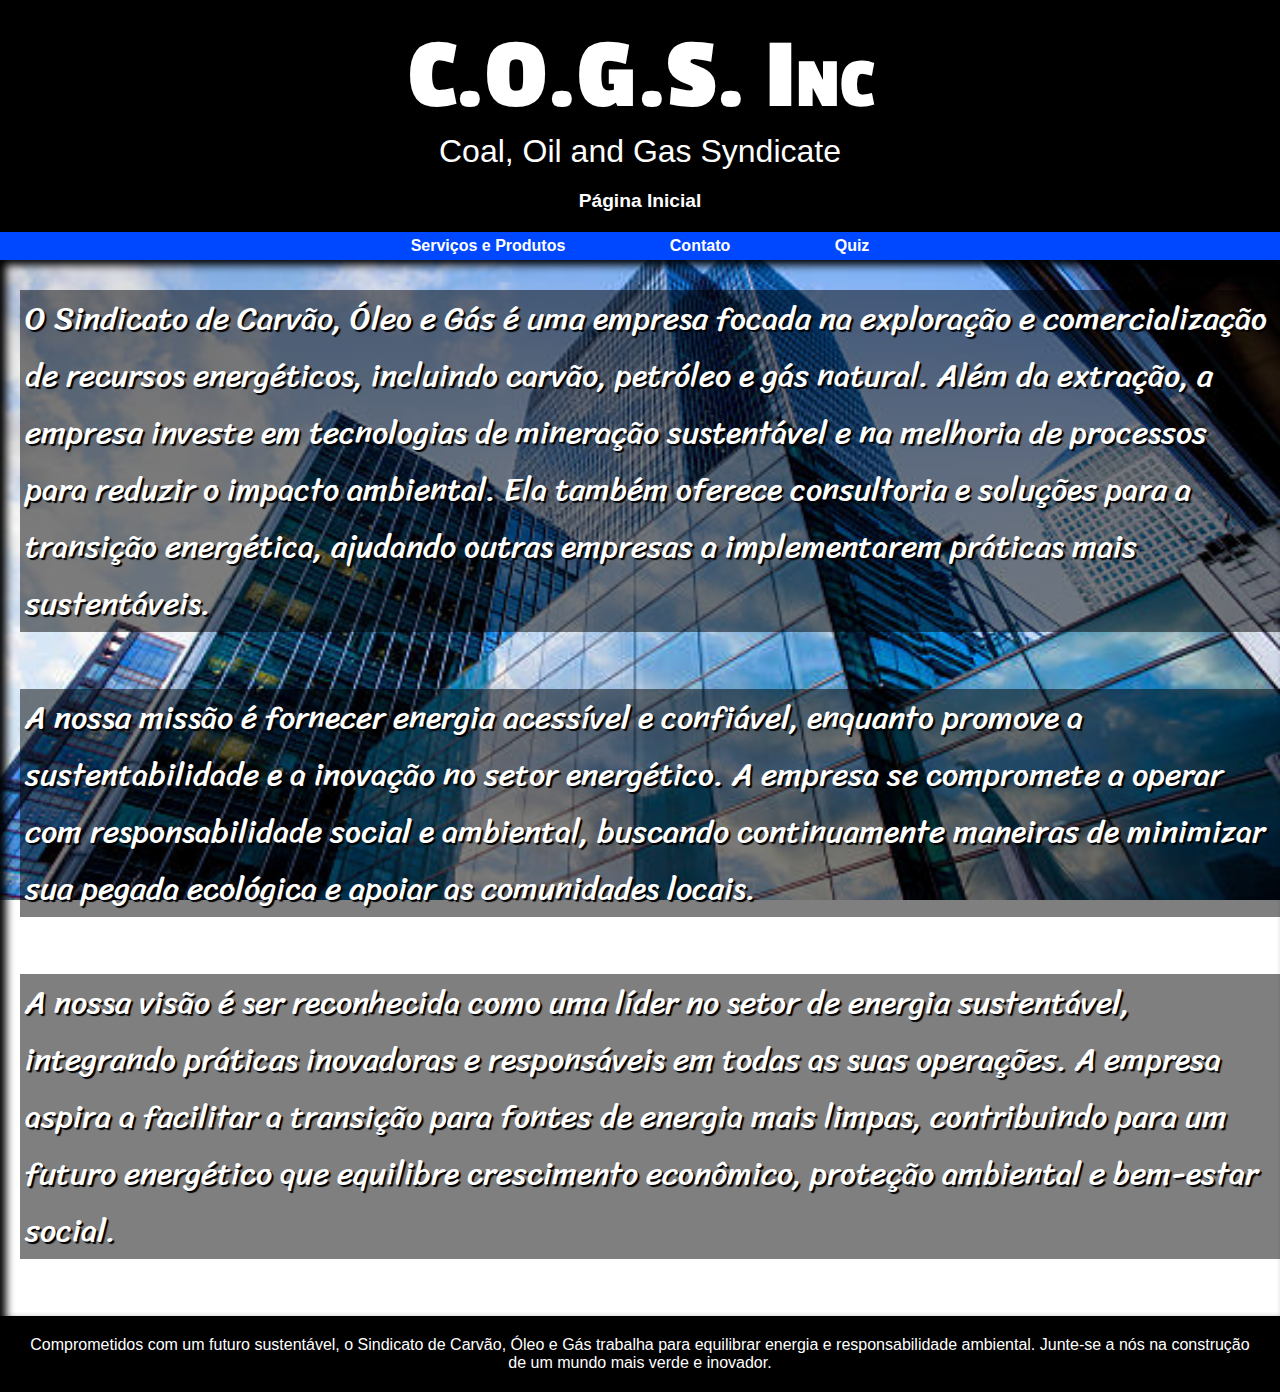
<file: index.html>
<!DOCTYPE html>
<html lang="pt-br">
<head>
    <meta charset="UTF-8">
    <meta name="viewport" content="width=device-width, initial-scale=1.0">
    <link rel="stylesheet" href="https://cdnjs.cloudflare.com/ajax/libs/font-awesome/6.6.0/css/all.min.css" integrity="sha512-Kc323vGBEqzTmouAECnVceyQqyqdsSiqLQISBL29aUW4U/M7pSPA/gEUZQqv1cwx4OnYxTxve5UMg5GT6L4JJg==" crossorigin="anonymous" referrerpolicy="no-referrer" />
    <title>C.O.G.S. Inc</title>
    <link rel="stylesheet" href="styles.css">
</head>
<body>
    <header>
        <h1>C.O.G.S. Inc</h1>
        <p>Coal, Oil and Gas Syndicate</p>
        <h2>Página Inicial</h2>
    </header>
    <nav>
        <a href="produtos.html">Serviços e Produtos</a>
        <a href="contato.html">Contato</a>
        <a href="quiz.html">Quiz</a>
    </nav>
    <main>
        <section class="imagem" id="img01">
            <p>O Sindicato de Carvão, Óleo e Gás é uma empresa focada na exploração e comercialização de recursos energéticos, incluindo carvão, petróleo e gás natural. Além da extração, a empresa investe em tecnologias de mineração sustentável e na melhoria de processos para reduzir o impacto ambiental. Ela também oferece consultoria e soluções para a transição energética, ajudando outras empresas a implementarem práticas mais sustentáveis.</p>
            <br><br>
            <p>A nossa missão é fornecer energia acessível e confiável, enquanto promove a sustentabilidade e a inovação no setor energético. A empresa se compromete a operar com responsabilidade social e ambiental, buscando continuamente maneiras de minimizar sua pegada ecológica e apoiar as comunidades locais.</p>
            <br><br>
            <p>A nossa visão é ser reconhecida como uma líder no setor de energia sustentável, integrando práticas inovadoras e responsáveis em todas as suas operações. A empresa aspira a facilitar a transição para fontes de energia mais limpas, contribuindo para um futuro energético que equilibre crescimento econômico, proteção ambiental e bem-estar social.</p>
            <br><br>
            
        </section>
        <footer>
            Comprometidos com um futuro sustentável, o Sindicato de Carvão, Óleo e Gás trabalha para equilibrar energia e responsabilidade ambiental. Junte-se a nós na construção de um mundo mais verde e inovador.     
        </footer>
    </main>
    <script src="script.js"></script>
    <audio controls autoplay loop hidden>
        <source src="recursos/elevator1.mp3" type="audio/mpeg">
    </audio>
</body>
</html>
</file>
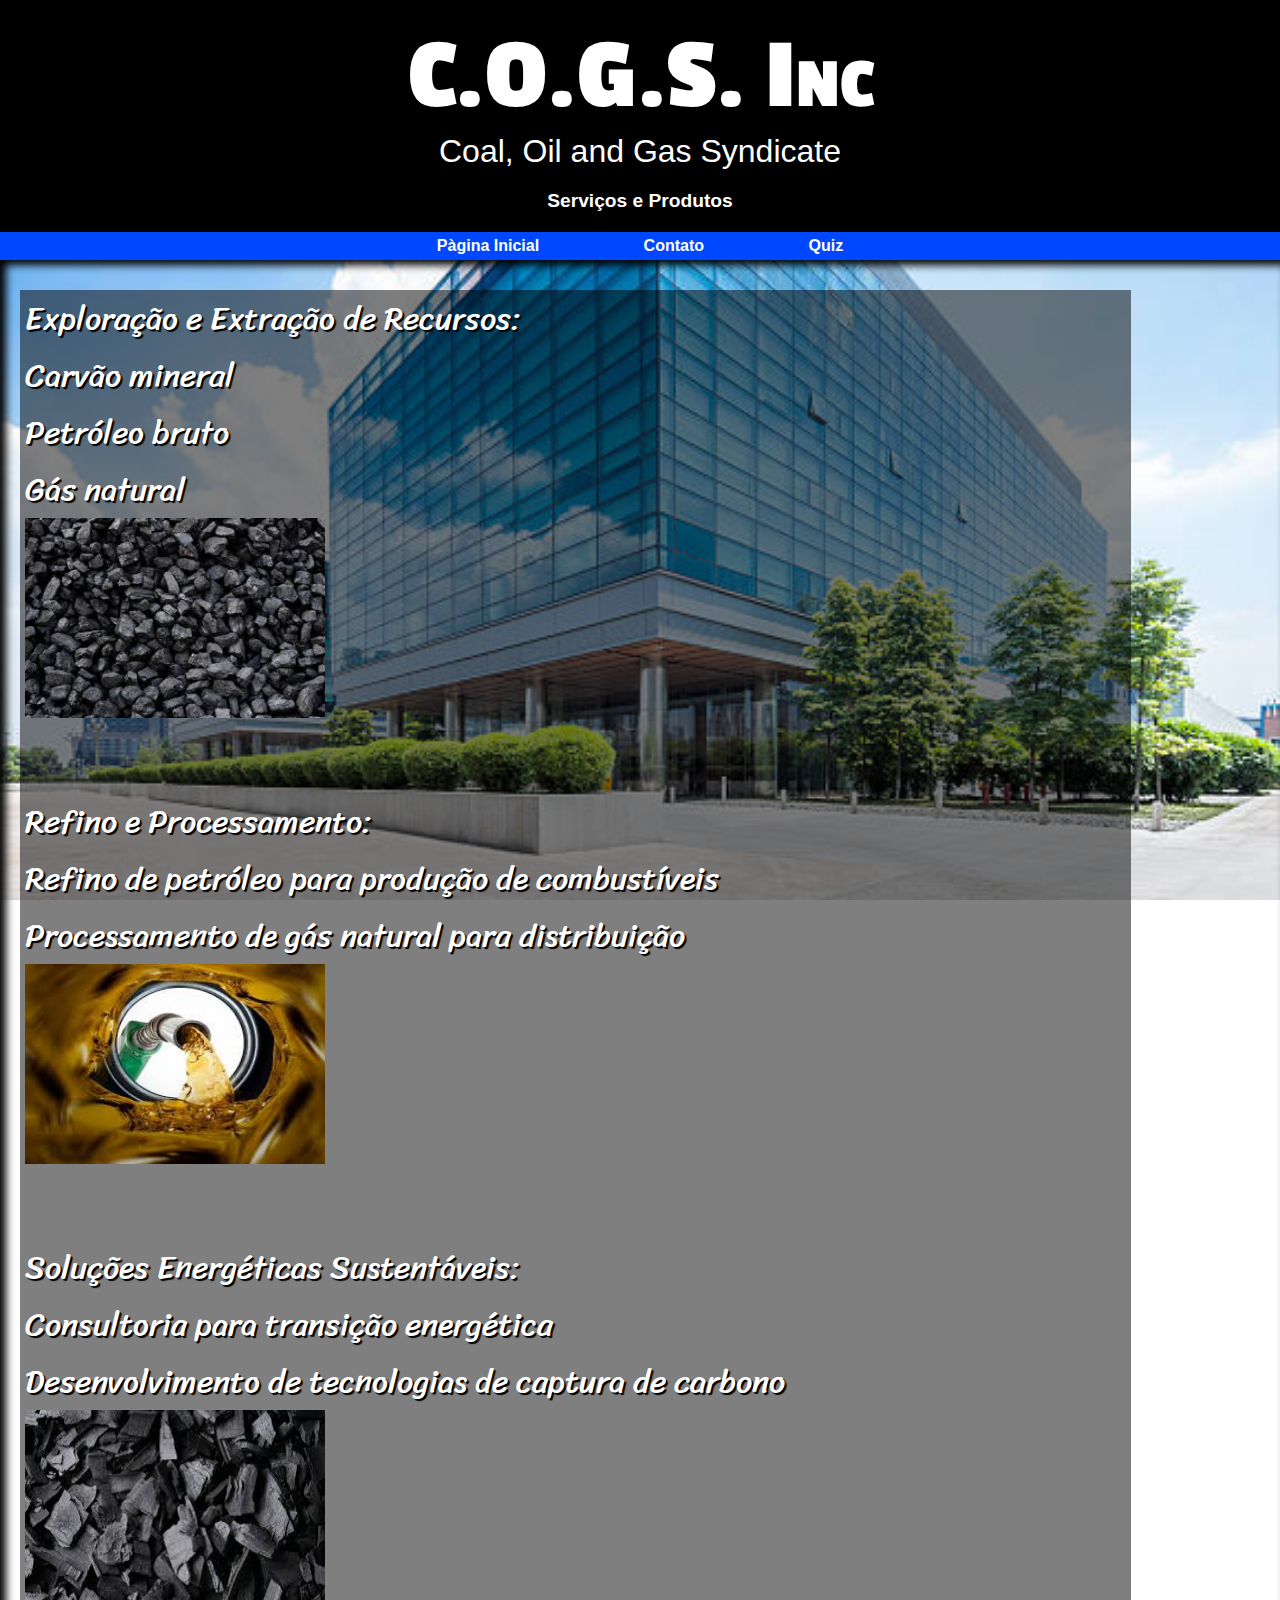
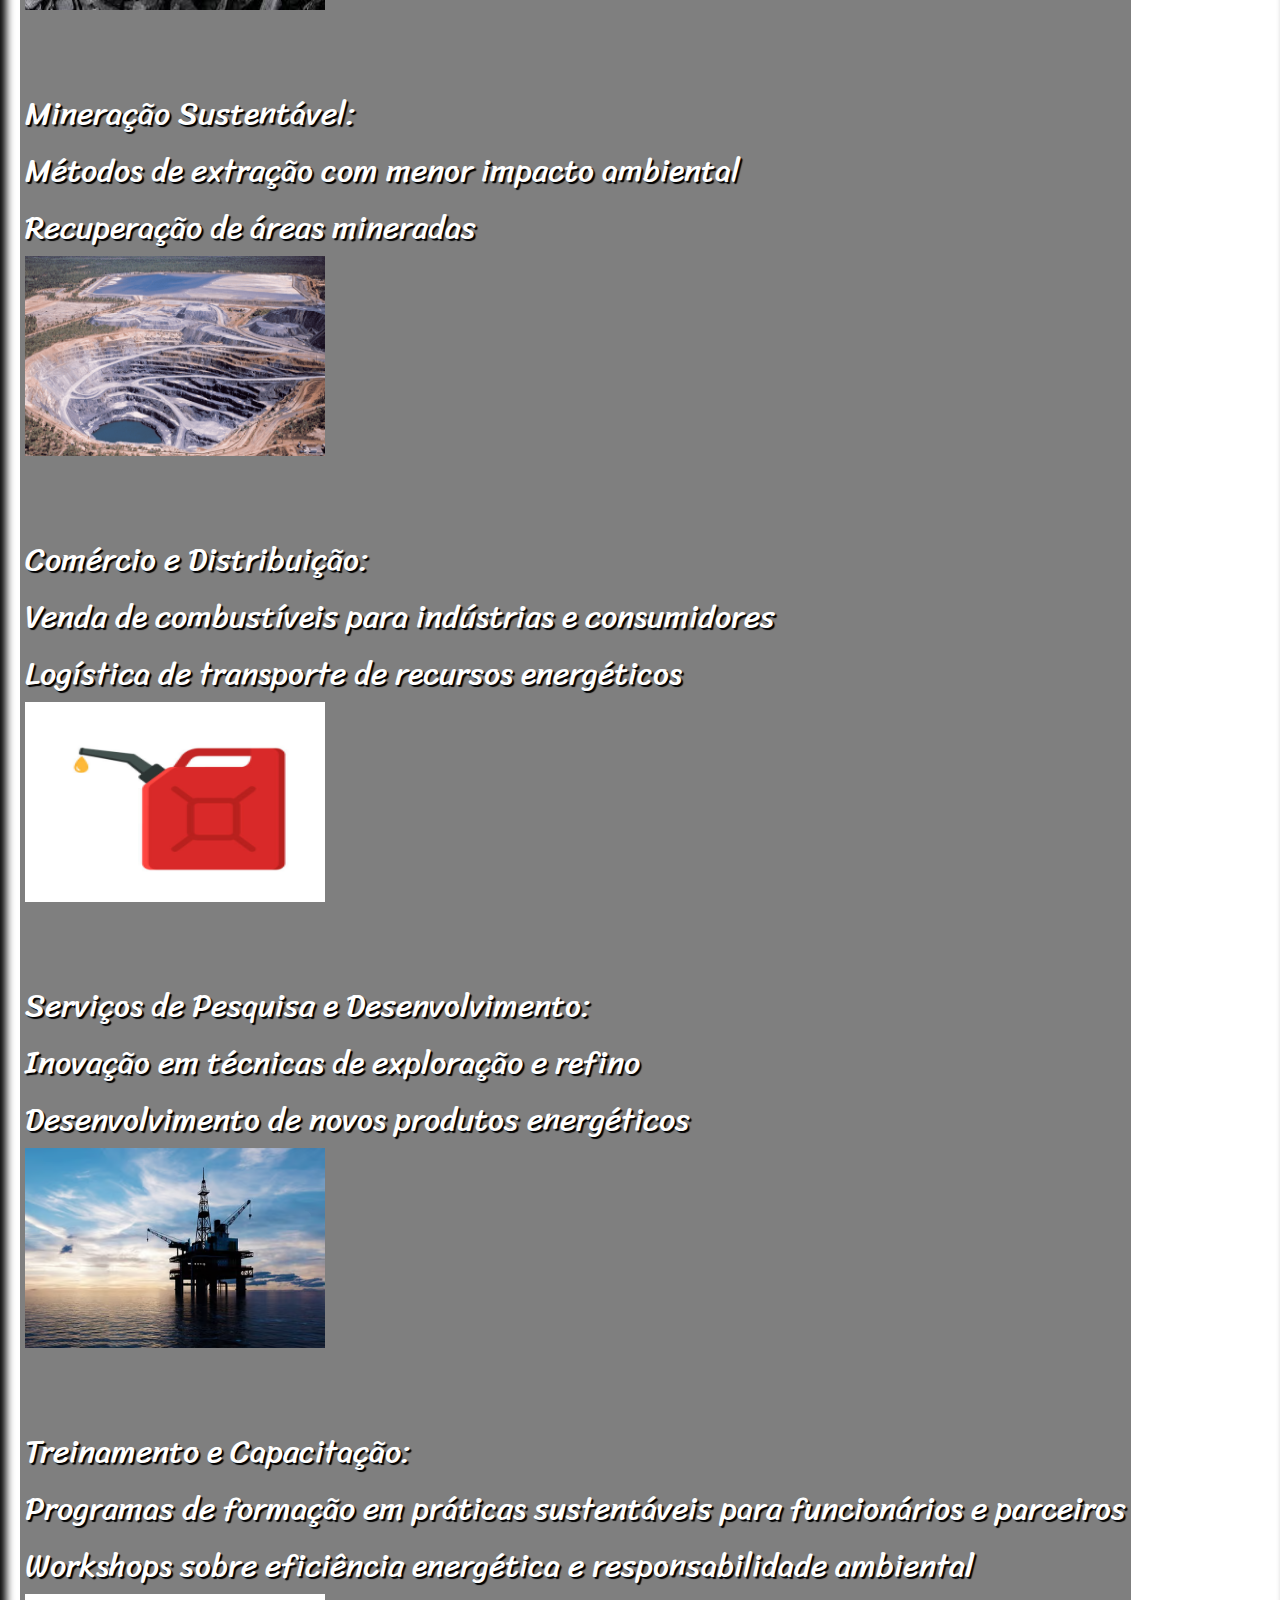
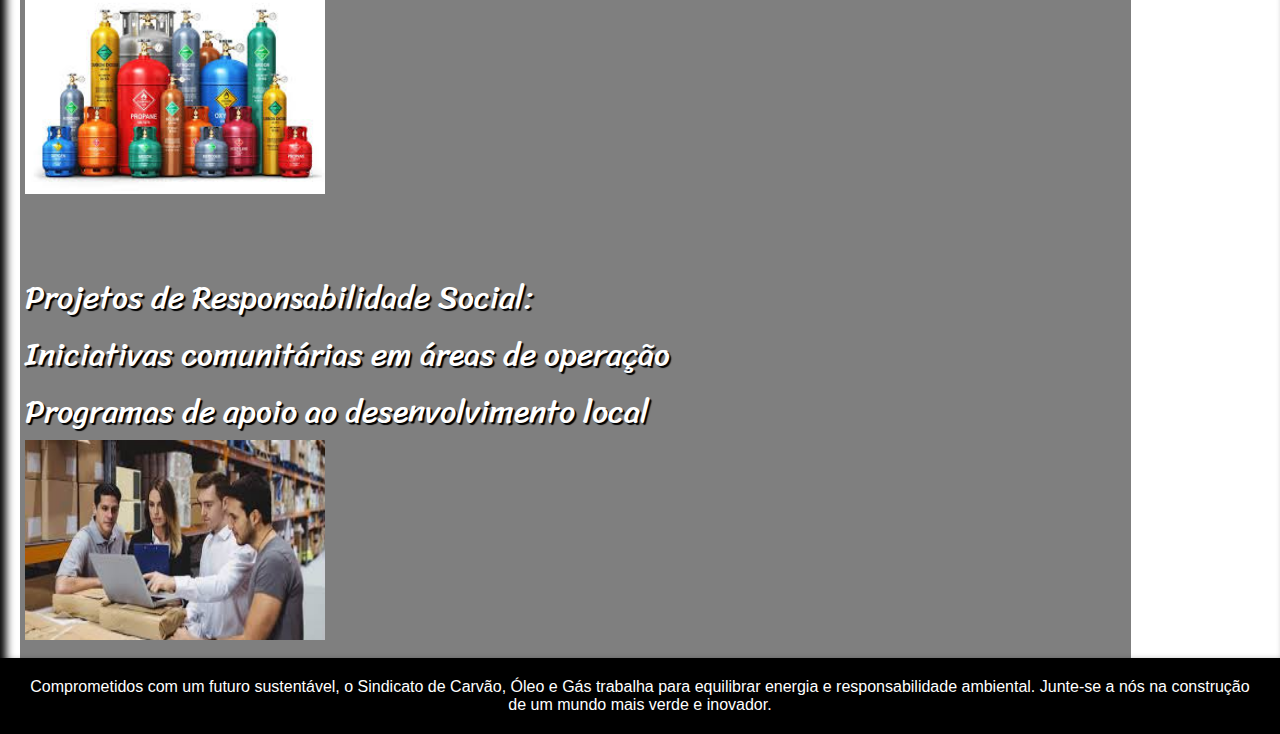
<file: produtos.html>
<!DOCTYPE html>
<html lang="pt-br">
<head>
    <meta charset="UTF-8">
    <meta name="viewport" content="width=device-width, initial-scale=1.0">
    <link rel="stylesheet" href="https://cdnjs.cloudflare.com/ajax/libs/font-awesome/6.6.0/css/all.min.css" integrity="sha512-Kc323vGBEqzTmouAECnVceyQqyqdsSiqLQISBL29aUW4U/M7pSPA/gEUZQqv1cwx4OnYxTxve5UMg5GT6L4JJg==" crossorigin="anonymous" referrerpolicy="no-referrer" />
    <title>C.O.G.S. Inc</title>
    <link rel="stylesheet" href="styles.css">
</head>
<body>
    <header>
        <h1>C.O.G.S. Inc</h1>
        <p>Coal, Oil and Gas Syndicate</p>
        <h2>Serviços e Produtos</h2>
    </header>
    <nav>
        <a href="index.html">Pàgina Inicial</a>
        <a href="contato.html">Contato</a>
        <a href="quiz.html">Quiz</a>
    </nav>
    <main>
        <section class="imagem" id="img03">
            <p>
                Exploração e Extração de Recursos:
                                <br>
                Carvão mineral<br>
                Petróleo bruto<br>
                Gás natural<br>
                <img src="recursos/coal.png" alt="Carvão" id="produto">
                <br>
                <br>
                Refino e Processamento:
                <br>
                Refino de petróleo para produção de combustíveis<br>
                Processamento de gás natural para distribuição<br>
                <img src="recursos/petrol.png" alt="Petróleo" id="produto">
                <br>
                <br>
                Soluções Energéticas Sustentáveis:
                <br>
                Consultoria para transição energética<br>
                Desenvolvimento de tecnologias de captura de carbono<br>
                <img src="recursos/carbon.png" alt="Carbono" id="produto">
                <br>
                <br>
                Mineração Sustentável:
                <br>
                Métodos de extração com menor impacto ambiental<br>
                Recuperação de áreas mineradas<br>
                <img src="recursos/minerada.png" alt="Área Minerada" id="produto">
                <br>
                <br>
                Comércio e Distribuição:
                <br>
                Venda de combustíveis para indústrias e consumidores<br>
                Logística de transporte de recursos energéticos<br>
                <img src="recursos/fuel.png" alt="Combustível" id="produto">
                <br>
                <br>
                Serviços de Pesquisa e Desenvolvimento:
                <br>
                Inovação em técnicas de exploração e refino<br>
                Desenvolvimento de novos produtos energéticos<br>
                <img src="recursos/refine.png" alt="Exploração e Refino" id="produto">
                <br>
                <br>
                Treinamento e Capacitação:
                <br>
                Programas de formação em práticas sustentáveis para funcionários e parceiros<br>
                Workshops sobre eficiência energética e responsabilidade ambiental<br>
                <img src="recursos/gas.png" alt="Gás" id="produto">
                <br>
                <br>
                Projetos de Responsabilidade Social:
                <br>
                Iniciativas comunitárias em áreas de operação<br>
                Programas de apoio ao desenvolvimento local<br>
                <img src="recursos/operational.png" alt="Iniciativa Comunitária" id="produto">
            </p>
        </section>
        <footer>
            Comprometidos com um futuro sustentável, o Sindicato de Carvão, Óleo e Gás trabalha para equilibrar energia e responsabilidade ambiental. Junte-se a nós na construção de um mundo mais verde e inovador.
        </footer>
    </main>
    <script src="script.js"></script>
    <audio controls autoplay loop hidden>
        <source src="recursos/elevator3.mp3" type="audio/mpeg">
    </audio>
</body>
</html>
</file>
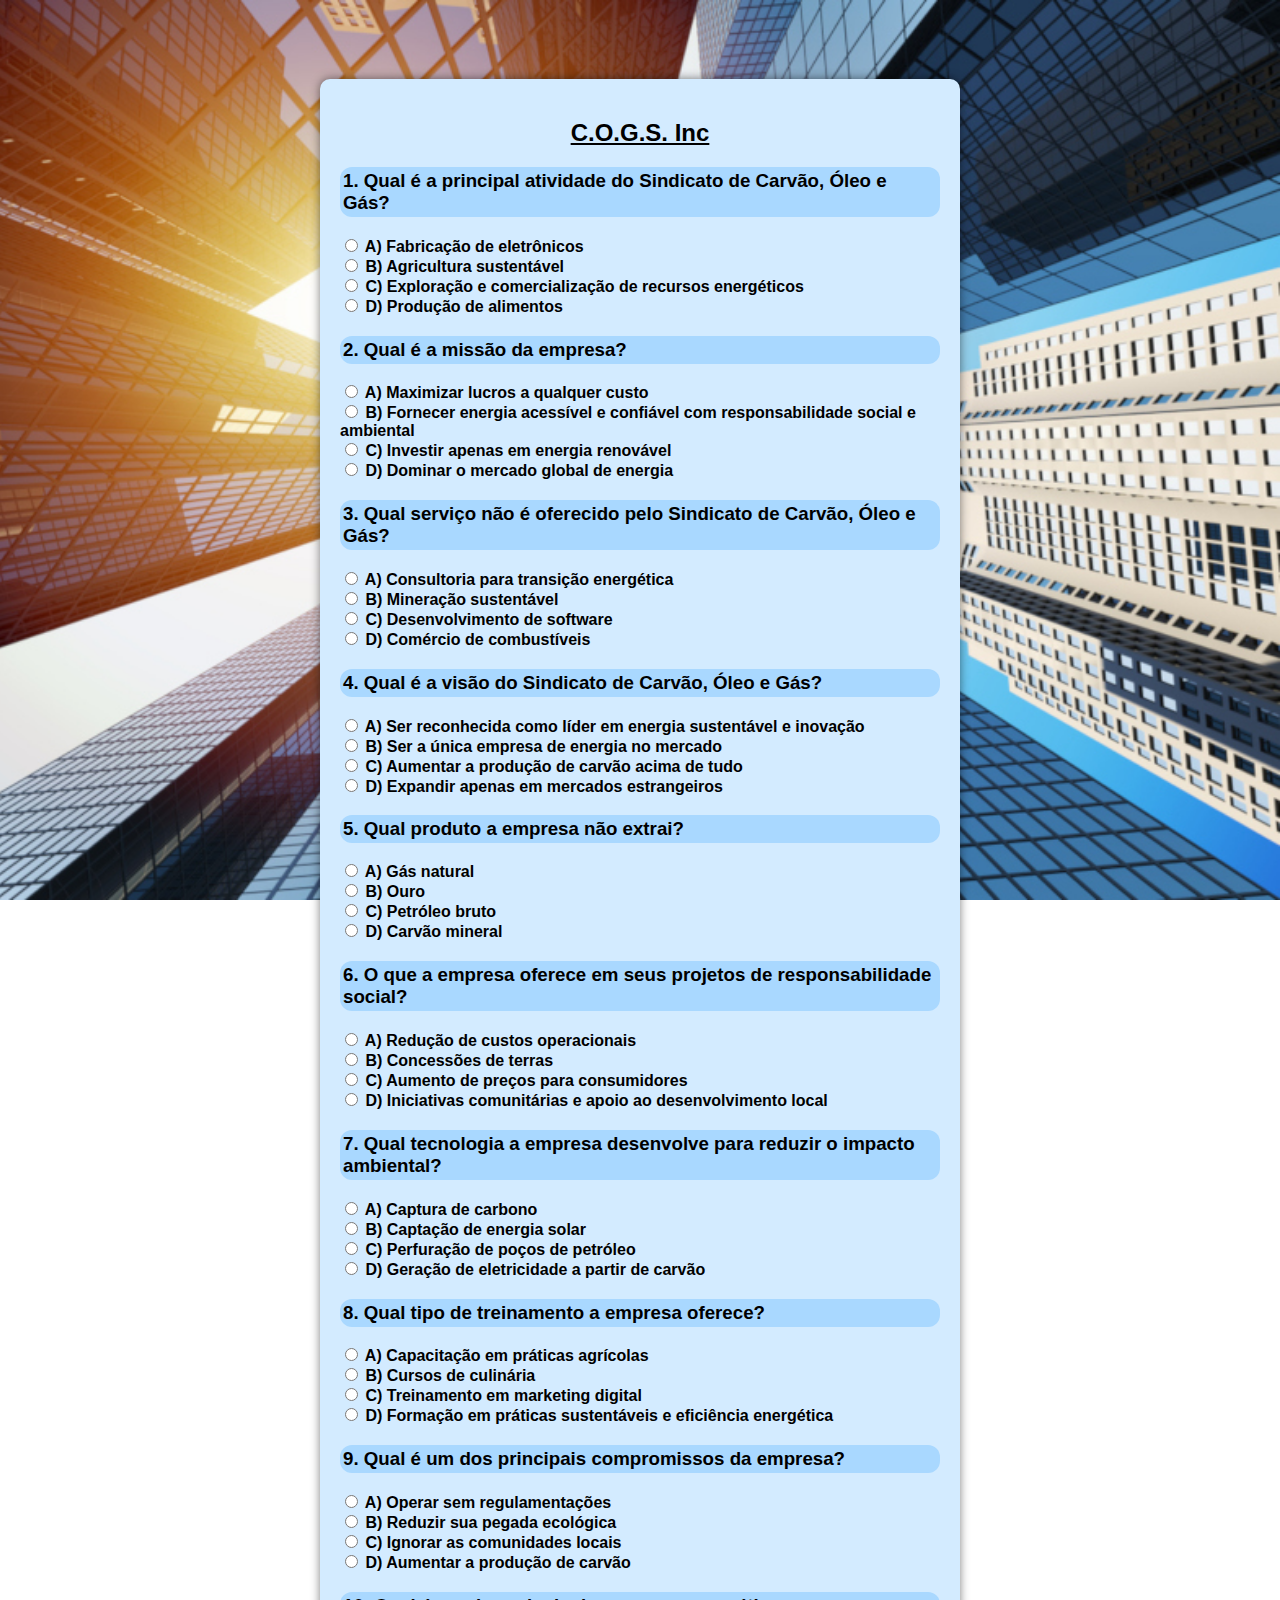
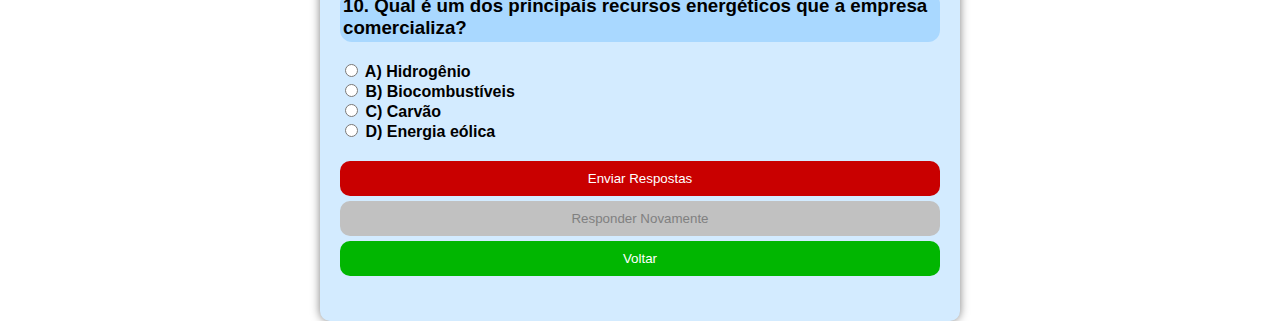
<file: quiz.html>
<!DOCTYPE html>
<html lang="pt-BR">
<head>
    <meta charset="UTF-8">
    <meta name="viewport" content="width=device-width, initial-scale=1.0">
    <title>C.O.G.S. Inc</title>
    <link rel="stylesheet" href="stylesquiz.css">
</head>
<body>
    <section class="quiz-section">
        <h2><ins>C.O.G.S. Inc</ins></h2>
        <form id="quizform">
            <section class="question">
                <h3>1. Qual é a principal atividade do Sindicato de Carvão, Óleo e Gás?</h3>
                <strong>
                <label><input type="radio" name="q1" value="A" onclick="disableOptions('q1'), playSound()"> A) Fabricação de eletrônicos </label><br>
                <label><input type="radio" name="q1" value="B" onclick="disableOptions('q1'), playSound()"> B) Agricultura sustentável </label><br>
                <label><input type="radio" name="q1" value="C" onclick="disableOptions('q1'), playSound()"> C) Exploração e comercialização de recursos energéticos </label><br>
                <label><input type="radio" name="q1" value="D" onclick="disableOptions('q1'), playSound()"> D) Produção de alimentos </label>
                </strong>
            </section>
            <section class="question">
                <h3>2. Qual é a missão da empresa?</h3>
                <strong>
                <label><input type="radio" name="q2" value="A" onclick="disableOptions('q2'), playSound()"> A) Maximizar lucros a qualquer custo
                </label><br>
                <label><input type="radio" name="q2" value="B" onclick="disableOptions('q2'), playSound()"> B) Fornecer energia acessível e confiável com responsabilidade social e ambiental </label><br>
                <label><input type="radio" name="q2" value="C" onclick="disableOptions('q2'), playSound()"> C) Investir apenas em energia renovável </label><br>
                <label><input type="radio" name="q2" value="D" onclick="disableOptions('q2'), playSound()"> D) Dominar o mercado global de energia </label>
                </strong>
            </section>
            <section class="question">
                <h3>3. Qual serviço não é oferecido pelo Sindicato de Carvão, Óleo e Gás?</h3>
                <strong>
                <label><input type="radio" name="q3" value="A" onclick="disableOptions('q3'), playSound()"> A) Consultoria para transição energética </label><br>
                <label><input type="radio" name="q3" value="B" onclick="disableOptions('q3'), playSound()"> B)  Mineração sustentável </label><br>
                <label><input type="radio" name="q3" value="C" onclick="disableOptions('q3'), playSound()"> C)  Desenvolvimento de software </label><br>
                <label><input type="radio" name="q3" value="D" onclick="disableOptions('q3'), playSound()"> D) Comércio de combustíveis </label>
                </strong>
            </section>
            <section class="question">
                <h3>4. Qual é a visão do Sindicato de Carvão, Óleo e Gás?</h3>
                <strong>
                <label><input type="radio" name="q4" value="A" onclick="disableOptions('q4'), playSound()"> A) Ser reconhecida como líder em energia sustentável e inovação </label><br>
                <label><input type="radio" name="q4" value="B" onclick="disableOptions('q4'), playSound()"> B) Ser a única empresa de energia no mercado </label><br>
                <label><input type="radio" name="q4" value="C" onclick="disableOptions('q4'), playSound()"> C) Aumentar a produção de carvão acima de tudo </label><br>
                <label><input type="radio" name="q4" value="D" onclick="disableOptions('q4'), playSound()"> D) Expandir apenas em mercados estrangeiros </label>
                </strong>
                <section class="question">
                    <h3>5. Qual produto a empresa não extrai?</h3>
                    <strong>
                    <label><input type="radio" name="q5" value="A" onclick="disableOptions('q5'), playSound()"> A) Gás natural </label><br>
                    <label><input type="radio" name="q5" value="B" onclick="disableOptions('q5'), playSound()"> B) Ouro </label><br>
                    <label><input type="radio" name="q5" value="C" onclick="disableOptions('q5'), playSound()"> C) Petróleo bruto </label><br>
                    <label><input type="radio" name="q5" value="D" onclick="disableOptions('q5'), playSound()"> D) Carvão mineral </label>
                    </strong>
                </section>
                <section class="question">
                    <h3>6. O que a empresa oferece em seus projetos de responsabilidade social?</h3>
                    <strong>
                    <label><input type="radio" name="q6" value="A" onclick="disableOptions('q6'), playSound()"> A) Redução de custos operacionais
                    </label><br>
                    <label><input type="radio" name="q6" value="B" onclick="disableOptions('q6'), playSound()"> B) Concessões de terras </label><br>
                    <label><input type="radio" name="q6" value="C" onclick="disableOptions('q6'), playSound()"> C) Aumento de preços para consumidores </label><br>
                    <label><input type="radio" name="q6" value="D" onclick="disableOptions('q6'), playSound()"> D) Iniciativas comunitárias e apoio ao desenvolvimento local </label>
                    </strong>
                </section>
                <section class="question">
                    <h3>7. Qual tecnologia a empresa desenvolve para reduzir o impacto ambiental?</h3>
                    <strong>
                    <label><input type="radio" name="q7" value="A" onclick="disableOptions('q7'), playSound()"> A) Captura de carbono </label><br>
                    <label><input type="radio" name="q7" value="B" onclick="disableOptions('q7'), playSound()"> B) Captação de energia solar </label><br>
                    <label><input type="radio" name="q7" value="C" onclick="disableOptions('q7'), playSound()"> C) Perfuração de poços de petróleo </label><br>
                    <label><input type="radio" name="q7" value="D" onclick="disableOptions('q7'), playSound()"> D) Geração de eletricidade a partir de carvão </label>
                    </strong>
                </section>
                <section class="question">
                    <h3>8. Qual tipo de treinamento a empresa oferece?</h3>
                    <strong>
                    <label><input type="radio" name="q8" value="A" onclick="disableOptions('q8'), playSound()"> A) Capacitação em práticas agrícolas </label><br>
                    <label><input type="radio" name="q8" value="B" onclick="disableOptions('q8'), playSound()"> B) Cursos de culinária </label><br>
                    <label><input type="radio" name="q8" value="C" onclick="disableOptions('q8'), playSound()"> C) Treinamento em marketing digital </label><br>
                    <label><input type="radio" name="q8" value="D" onclick="disableOptions('q8'), playSound()"> D) Formação em práticas sustentáveis e eficiência energética </label>
                    </strong>
                </section>
                <section class="question">
                    <h3>9. Qual é um dos principais compromissos da empresa?</h3>
                    <strong>
                    <label><input type="radio" name="q9" value="A" onclick="disableOptions('q9'), playSound()"> A) Operar sem regulamentações </label><br>
                    <label><input type="radio" name="q9" value="B" onclick="disableOptions('q9'), playSound()"> B) Reduzir sua pegada ecológica </label><br>
                    <label><input type="radio" name="q9" value="C" onclick="disableOptions('q9'), playSound()"> C) Ignorar as comunidades locais </label><br>
                    <label><input type="radio" name="q9" value="D" onclick="disableOptions('q9'), playSound()"> D) Aumentar a produção de carvão </label>
                    </strong>
                </section>
                <section class="question">
                    <h3>10. Qual é um dos principais recursos energéticos que a empresa comercializa?</h3>
                    <strong>
                    <label><input type="radio" name="q10" value="A" onclick="disableOptions('q10'), playSound()"> A) Hidrogênio </label><br>
                    <label><input type="radio" name="q10" value="B" onclick="disableOptions('q10'), playSound()"> B) Biocombustíveis </label><br>
                    <label><input type="radio" name="q10" value="C" onclick="disableOptions('q10'), playSound()"> C) Carvão </label><br>
                    <label><input type="radio" name="q10" value="D" onclick="disableOptions('q10'), playSound()"> D) Energia eólica </label>
                    </strong>
                </section>
            </section>

            <!-- Repita a estrutura acima para as outras perguntas -->

            <button id="submit" type="button" onclick="submitQuiz()">Enviar Respostas</button>
            <button id="resetbotao" type="button" onclick="resetQuiz()" disabled>Responder Novamente</button>
            <a href="index.html"><button id="leave" type="button">Voltar</button></a>

        </form>

        <audio id="venceusom" src="recursos/som/venceu.mp3" preload="auto"></audio>
        <audio id="selecionasom" src="recursos/som/seleciona.mp3" preload="auto"></audio>
        <audio id="perdeusom" src="recursos/som/perdeu.mp3" preload="auto"></audio>


        <section id="result"></section>
    </section>

    <script src="scriptquiz.js">
    </script>

</body>
</html>
</file>
<file: styles.css>
@import url('https://fonts.googleapis.com/css2?family=Passion+One:wght@400;700;900&display=swap');

@import url('https://fonts.googleapis.com/css2?family=Passion+One:wght@400;700;900&family=Sriracha&display=swap');

:root{
    --fonte1: Verdana, Geneva, Tahoma, sans-serif;
    --fonte2: "Passion One", sans-serif;
    --fonte3: "Sriracha", cursive;
}

*{
    margin: 0px;
    padding: 0px;
}

body{
    font-family: var(--fonte1);
    height: 100vh;
    background-color: white;
}

header{
    background-color: black;
    color: white;
    text-align: center;
}
    
header h1{
    padding-top: 20px;
    font-family: var(--fonte2);
    font-variant: small-caps;
    font-size: 8vw;
}

header p{
    padding-bottom: 20px;
    font-size: 2.5vw;
}

header h2{
    padding-bottom: 20px;
    font-size: 1.5vw;
}

nav{
    background-color: rgb(0, 72, 255);
    text-align: center;
    justify-content: center;
    padding: 5px;
}

nav a{
    text-decoration: none;
    font-weight: bold;
    color: rgb(255, 255, 255);
    margin: 50px;
}

nav a:hover{
    text-decoration: underline;
}

nav a:visited{
    color: rgb(0, 255, 0);
}

section{
    padding: 30px 0px 0px 20px;
    font-family: var(--fonte3);
    font-size: 2em;
}

section.imagem{
    background-color: rgb(51, 51, 51);
    color: white;
    box-shadow: inset 6px 5px 9px black;
}

section.imagem > p{
    padding: 0px 5px;
    background-color: rgba(0, 0, 0, 0.5);
    display: inline-block;
    text-shadow: 2px 2px 1px black;
}

section p{
    padding-bottom: 2em;
}


section#img01{
    background: url("recursos/background1.png");
    background-position: right center;
    background-size: cover;
    background-attachment: fixed;
}

section#img02{
    background: url("recursos/background2.png");
    background-position: right center;
    background-size: cover;
    background-attachment: fixed;
}

section#img03{
    background: url("recursos/background3.png");
    background-position: right center;
    background-size: cover;
    background-attachment: fixed;
}

footer{
    background-color: black;
    color: white;
    text-align: center;
    padding: 20px;
}

.questionario {
    max-width: 600px;
    margin: auto;
    padding: 20px;
    box-shadow: 0 0 50px rgba(0, 0, 0, 0.1);
    border-radius: 16px;
    font-family: Arial, sans-serif;
    background-color: #f4f4f4c0;
    color: #333;
}

#formular {
    text-align: center;
    color: #333;
    padding: 0px;
}

#quizForm fieldset {
    border: none;
    padding: 0px;
}

#quizForm label {
    display: block;
    margin-bottom: 0px;
    color: #333;
    padding: 0px;
}

#quizForm input[type="text"],
select {
    width: calc(100% - 20px);
    padding: 8px;
    border-radius: 12px;
    border: 1px solid #ccc;
}

button {
    display: block;
    width: 100%;
    padding: 0px;
    background-color: #af0808;
    color: white;
    border: none;
    border-radius: 12px;
    cursor: pointer;
    font-size: 1em;
}

button:hover {
    background-color: #ed0000;
}

#result {
    margin-top: 20px;
    padding: 10px;
    background-color: #e9ecef;
    border-radius: 12px;
    color: #333;
}

#formular{
    font-size: 0.5em;
    padding: 0px;
    margin: 0px;
}

#produto{
    width: 300px;
    height: 200px;
}
</file>
<file: stylesquiz.css>
body {
    font-family: Arial, sans-serif;
    background: url("recursos/background4.png");
    background-position: right center;
    background-size: cover;
    background-attachment: fixed;
    display: flex;
    justify-content: center;
    align-items: center;
    height: 100vh;
    margin-top: 550px;
}

.quiz-section {
    background-color: rgb(211, 235, 255);
    padding: 20px;
    border-radius: 10px;
    box-shadow: 0 0 10px rgba(0, 0, 0, 0.5);
    width: 600px;
}

h2 {
    text-align: center;
}

h3 {
    background-color: rgb(169, 216, 255);
    padding: 3px;
    border-radius: 12px;
}

.question {
    margin-bottom: 20px;
}

button {
    width: 100%;
    padding: 10px;
    margin-bottom: 5px;
    color: white;
    border: none;
    border-radius: 10px;
    cursor: pointer;
}

#leave {
    background-color: rgb(1, 182, 1);
}

#submit {
    background-color: #c90000;
}

#submit:hover {
    background-color: #950000;
}

#resetbotao:disabled {
    background-color: #c1c1c1;
    color: grey;
}

#submit:disabled {
    background-color: #c1c1c1;
    color: grey;
}

#resetbotao:enabled {
    background-color: #0c7bd0;
    color: black;
}

#result {
    margin-top: 20px;
    font-size: 18px;
    text-align: center;
}
</file>
